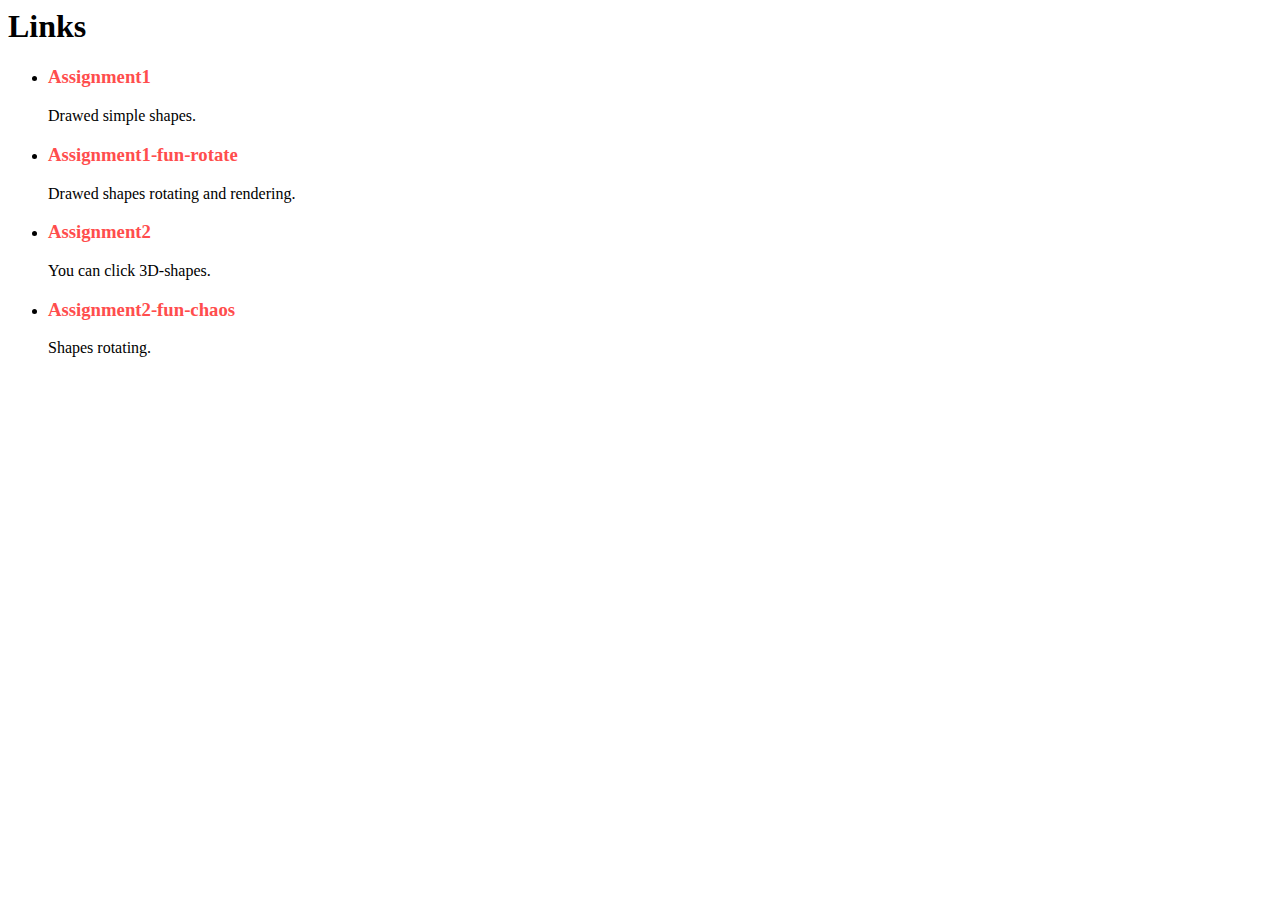
<file: index.html>
<html>

<head>
  <title>xoxoxoxoxoxo</title>
  <style>
    a {
      text-decoration: none;
      color: #ff4d4d;
    }

    a:hover {
      color: #ff0000;
    }
  </style>
</head>

<body>
  <h1>Links</h1>
  <ul>
    <li>
      <h3><a href=" https://emre-kul.github.io/YTU-WEBGL/assignment1/index.html">Assignment1</a></h3>
      Drawed simple shapes.
    </li>
    <li>
      <h3><a href=" https://emre-kul.github.io/YTU-WEBGL/assignment1-fun-rotate/index.html">Assignment1-fun-rotate</a></h3>
      Drawed shapes rotating and rendering.
    </li>
    <li>
      <h3><a href=" https://emre-kul.github.io/YTU-WEBGL/assignment2/index.html">Assignment2</a></h3>
      You can click 3D-shapes.
    </li>
    <li>
      <h3><a href=" https://emre-kul.github.io/YTU-WEBGL/assignment2-fun-chaos/index.html">Assignment2-fun-chaos</a></h3>
      Shapes rotating.
    </li>
  </ul>
</body>

</html>
</file>
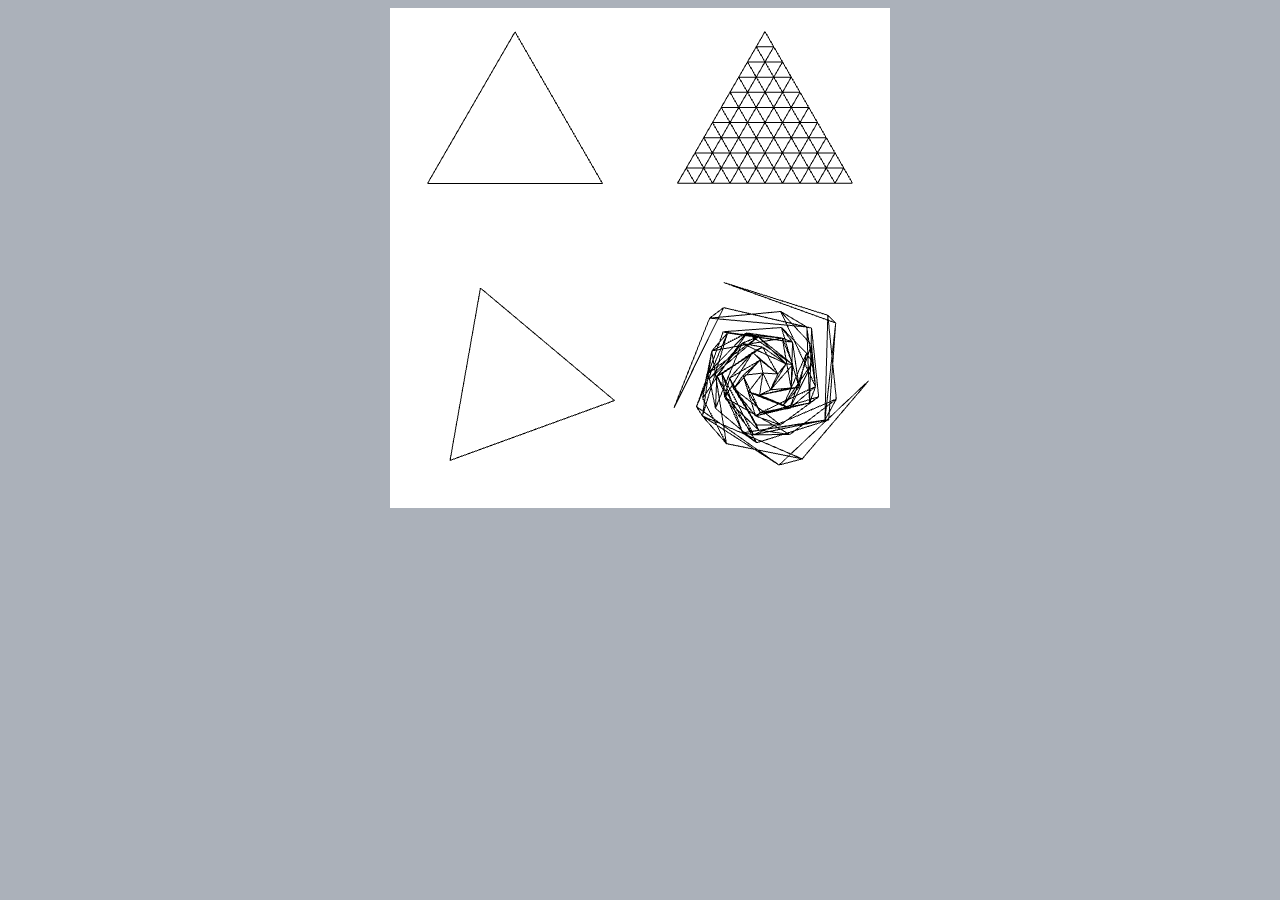
<file: assignment1-fun-rotate/index.html>
<!DOCTYPE html>
<html lang="en">

<head>
    <meta charset="UTF-8">
    <meta name="viewport" content="width=device-width, initial-scale=1.0">
    <meta http-equiv="X-UA-Compatible" content="ie=edge">
    <link rel="stylesheet" href="main.css">
    <title>WEBGL-Assignment-1-fun-rotate</title>
    <script id="vertex-shader" type="x-shader/x-vertex">
        attribute vec4 vPosition; 
        void main() { 
            gl_PointSize = 1.0; 
            gl_Position = vPosition; 
            }
    </script>

    <script id="fragment-shader" type="x-shader/x-fragment">
        precision mediump float; 
        void main() { 
            gl_FragColor = vec4( 0.0, 0.0, 0.0, 1.0 ); 
            }
    </script>

    <script type="text/javascript" src="../Common/webgl-utils.js"></script>
    <script type="text/javascript" src="../Common/initShaders.js"></script>
    <script type="text/javascript" src="../Common/MV.js"></script>
    <script type="text/javascript" src="index.js"></script>
</head>

<body>
    <div class="canvas-container">
        <canvas id="gl-canvas" width="500" height="500"></canvas>
    </div>
</body>

</html>
</file>
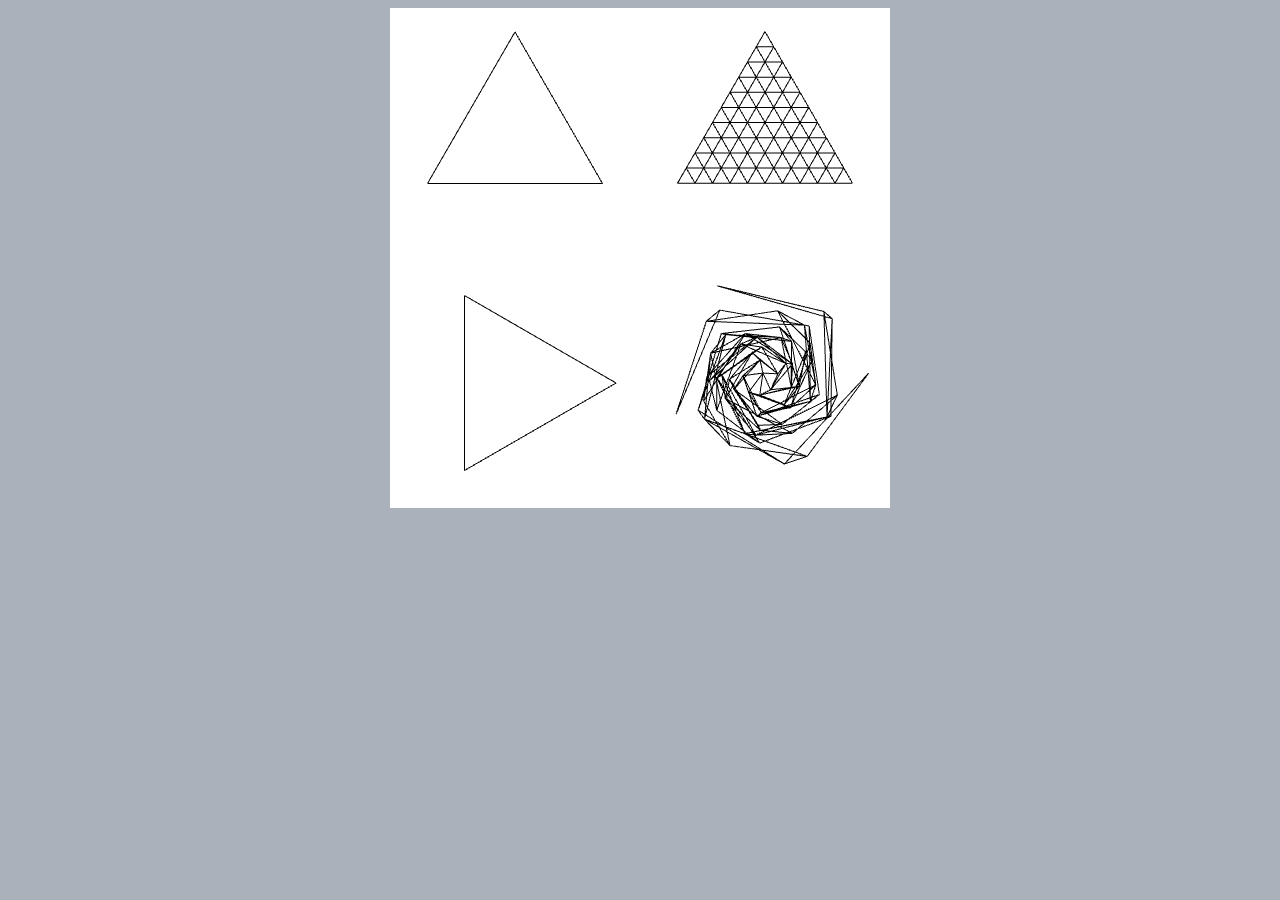
<file: assignment1-rotate-fun/index.html>
<!DOCTYPE html>
<html lang="en">

<head>
    <meta charset="UTF-8">
    <meta name="viewport" content="width=device-width, initial-scale=1.0">
    <meta http-equiv="X-UA-Compatible" content="ie=edge">
    <link rel="stylesheet" href="main.css">
    <title>WEBGL-Assignment-1-Fun</title>
    <script id="vertex-shader" type="x-shader/x-vertex">
        attribute vec4 vPosition; 
        void main() { 
            gl_PointSize = 1.0; 
            gl_Position = vPosition; 
            }
    </script>

    <script id="fragment-shader" type="x-shader/x-fragment">
        precision mediump float; 
        void main() { 
            gl_FragColor = vec4( 0.0, 0.0, 0.0, 1.0 ); 
            }
    </script>

    <script type="text/javascript" src="../Common/webgl-utils.js"></script>
    <script type="text/javascript" src="../Common/initShaders.js"></script>
    <script type="text/javascript" src="../Common/MV.js"></script>
    <script type="text/javascript" src="index.js"></script>
</head>

<body>
    <div class="canvas-container">
        <canvas id="gl-canvas" width="500" height="500"></canvas>
    </div>
</body>

</html>
</file>
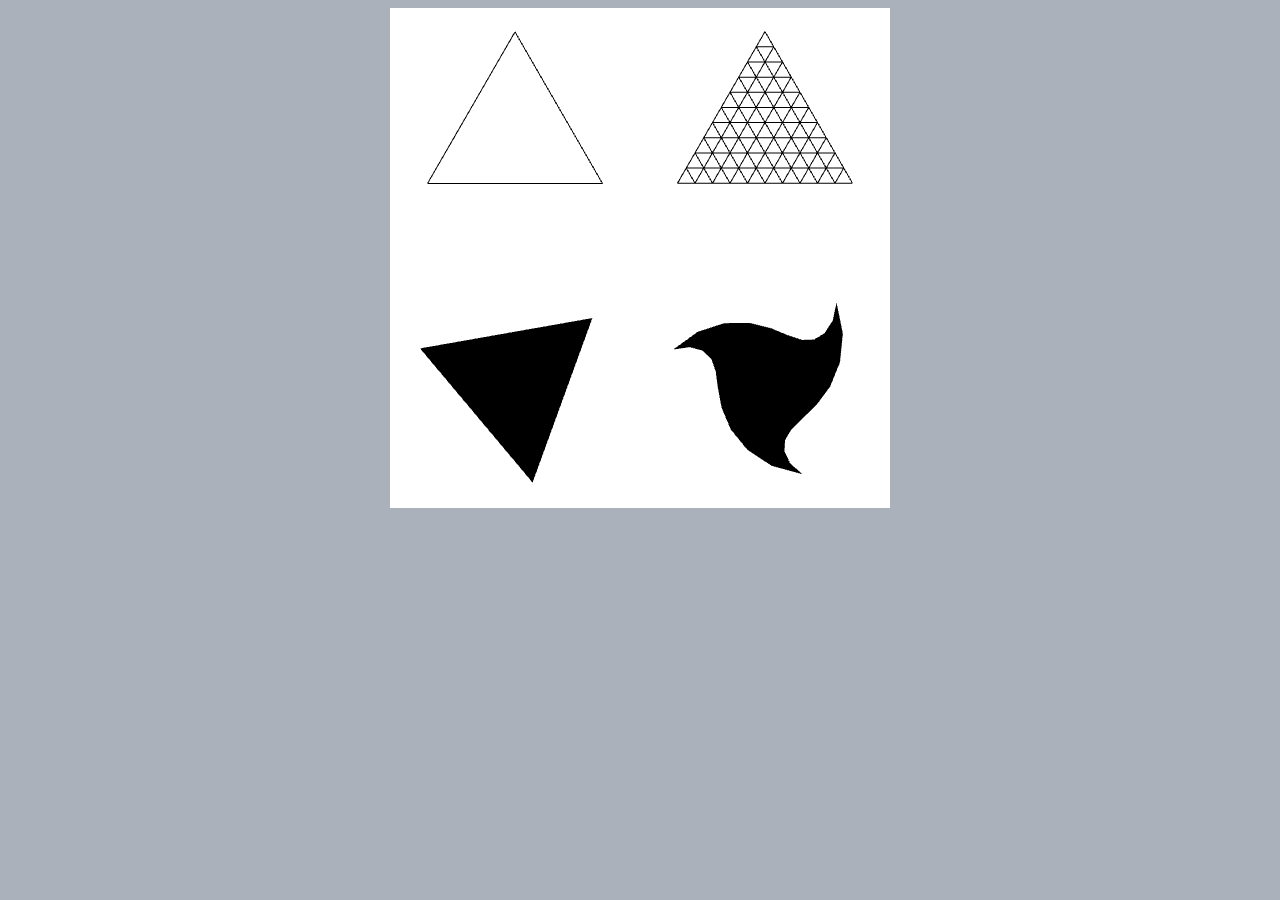
<file: assignment1/index.html>
<!DOCTYPE html>
<html lang="en">

<head>
    <meta charset="UTF-8">
    <meta name="viewport" content="width=device-width, initial-scale=1.0">
    <meta http-equiv="X-UA-Compatible" content="ie=edge">
    <link rel="stylesheet" href="main.css">
    <title>WEBGL-Assignment-1</title>
    <script id="vertex-shader" type="x-shader/x-vertex">
        attribute vec4 vPosition; 
        void main() { 
            gl_PointSize = 1.0; 
            gl_Position = vPosition; 
            }
    </script>

    <script id="fragment-shader" type="x-shader/x-fragment">
        precision mediump float; 
        void main() { 
            gl_FragColor = vec4( 0.0, 0.0, 0.0, 1.0 ); 
            }
    </script>

    <script type="text/javascript" src="../Common/webgl-utils.js"></script>
    <script type="text/javascript" src="../Common/initShaders.js"></script>
    <script type="text/javascript" src="../Common/MV.js"></script>
    <script type="text/javascript" src="index.js"></script>
</head>

<body>
    <div class="canvas-container">
        <canvas id="gl-canvas" width="500" height="500"></canvas>
    </div>
</body>

</html>
</file>
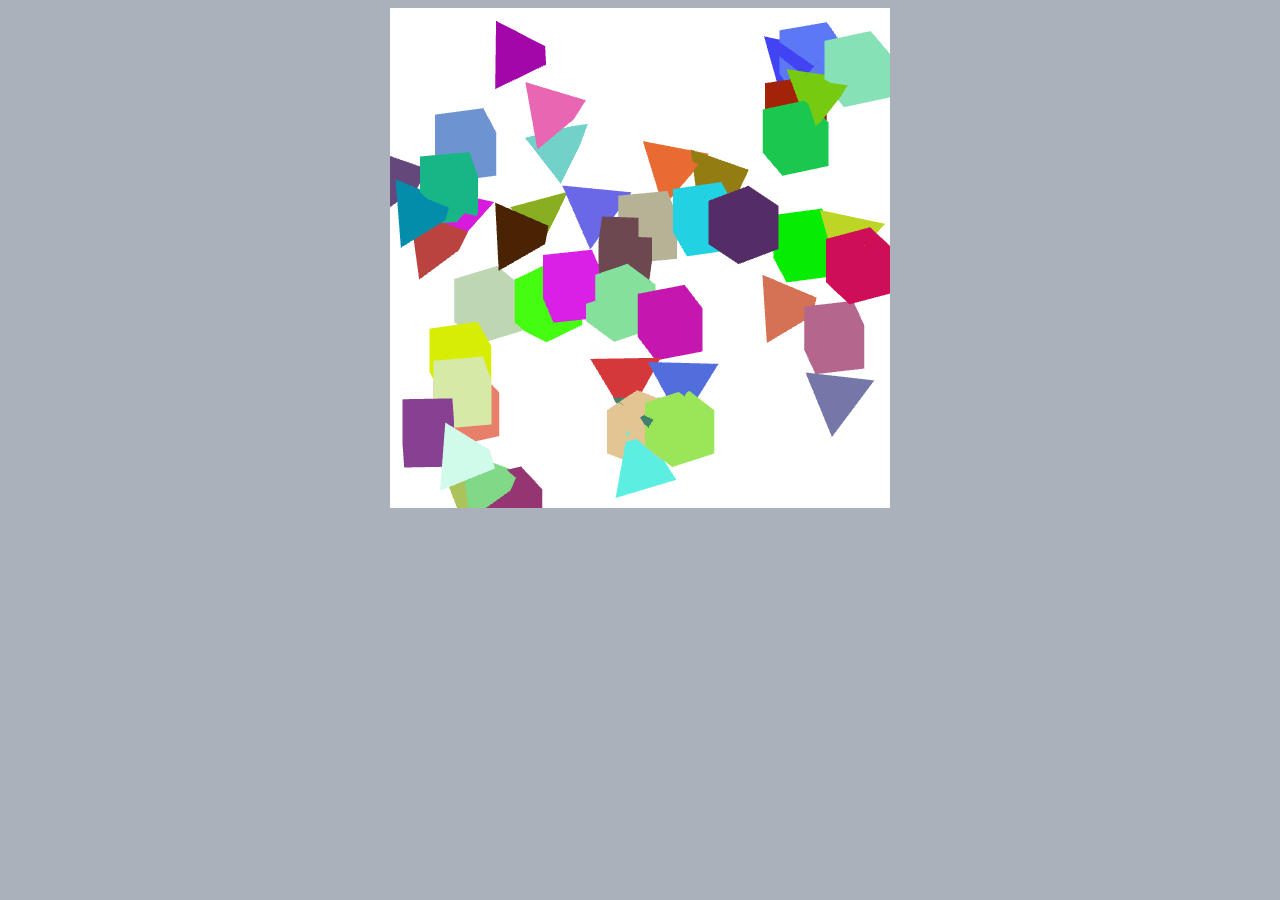
<file: assignment2-fun-chaos/index.html>
<!DOCTYPE html>
<html lang="en">

<head>
    <meta charset="UTF-8">
    <meta name="viewport" content="width=device-width, initial-scale=1.0">
    <meta http-equiv="X-UA-Compatible" content="ie=edge">
    <link rel="stylesheet" href="main.css">
    <title>WEBGL-Assignment-2-fun-chaos</title>
    <script id="vertex-shader" type="x-shader/x-vertex">
        attribute vec4 vPosition; 

        uniform mat4 uModel;
        uniform vec4 uColor;
        
        varying vec4 vColor;

        void main() { 
            gl_PointSize = 1.0; 
            gl_Position = uModel * vPosition; 
            vColor = uColor;
            }
            
    </script>

    <script id="fragment-shader" type="x-shader/x-fragment">
        precision mediump float;
        
        varying vec4 vColor; 

        void main() { 
            gl_FragColor = vColor; 
            }
    </script>

    <script type="text/javascript" src="../Common/webgl-utils.js"></script>
    <script type="text/javascript" src="../Common/initShaders.js"></script>
    <script type="text/javascript" src="../Common/MV.js"></script>
    <script type="text/javascript" src="index.js"></script>
</head>

<body>
    <div class="canvas-container">
        <canvas id="gl-canvas" width="500" height="500"></canvas>
    </div>
</body>

</html>
</file>
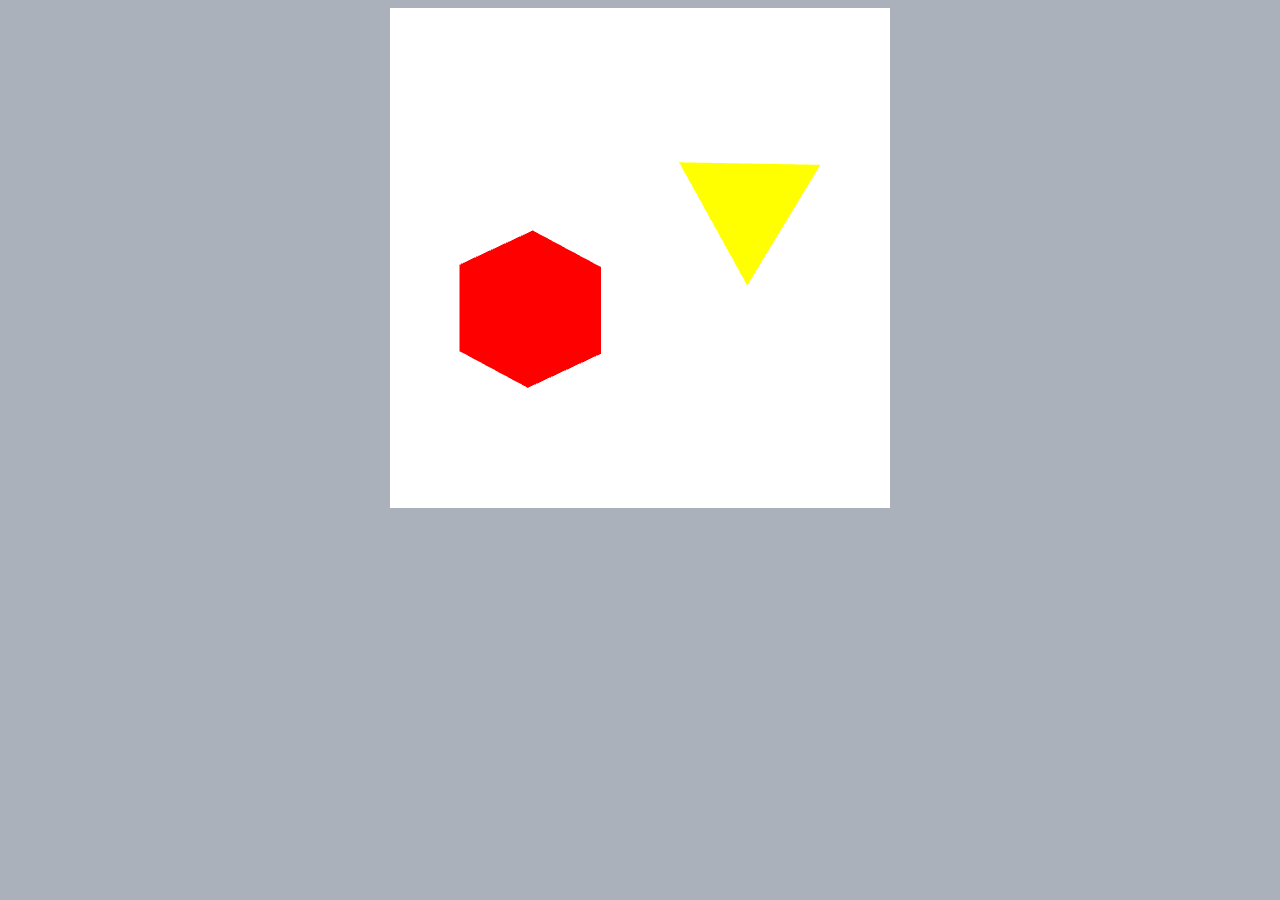
<file: assignment2/index.html>
<!DOCTYPE html>
<html lang="en">

<head>
    <meta charset="UTF-8">
    <meta name="viewport" content="width=device-width, initial-scale=1.0">
    <meta http-equiv="X-UA-Compatible" content="ie=edge">
    <link rel="stylesheet" href="main.css">
    <title>WEBGL-Assignment-2</title>
    <script id="vertex-shader" type="x-shader/x-vertex">
        attribute vec4 vPosition; 

        uniform mat4 uModel;
        uniform vec4 uColor;
        
        varying vec4 vColor;

        void main() { 
            gl_PointSize = 1.0; 
            gl_Position = uModel * vPosition; 
            vColor = uColor;
            }
            
    </script>

    <script id="fragment-shader" type="x-shader/x-fragment">
        precision mediump float;
        
        varying vec4 vColor; 

        void main() { 
            gl_FragColor = vColor; 
            }
    </script>

    <script type="text/javascript" src="../Common/webgl-utils.js"></script>
    <script type="text/javascript" src="../Common/initShaders.js"></script>
    <script type="text/javascript" src="../Common/MV.js"></script>
    <script type="text/javascript" src="index.js"></script>
</head>

<body>
    <div class="canvas-container">
        <canvas id="gl-canvas" width="500" height="500"></canvas>
    </div>
</body>

</html>
</file>
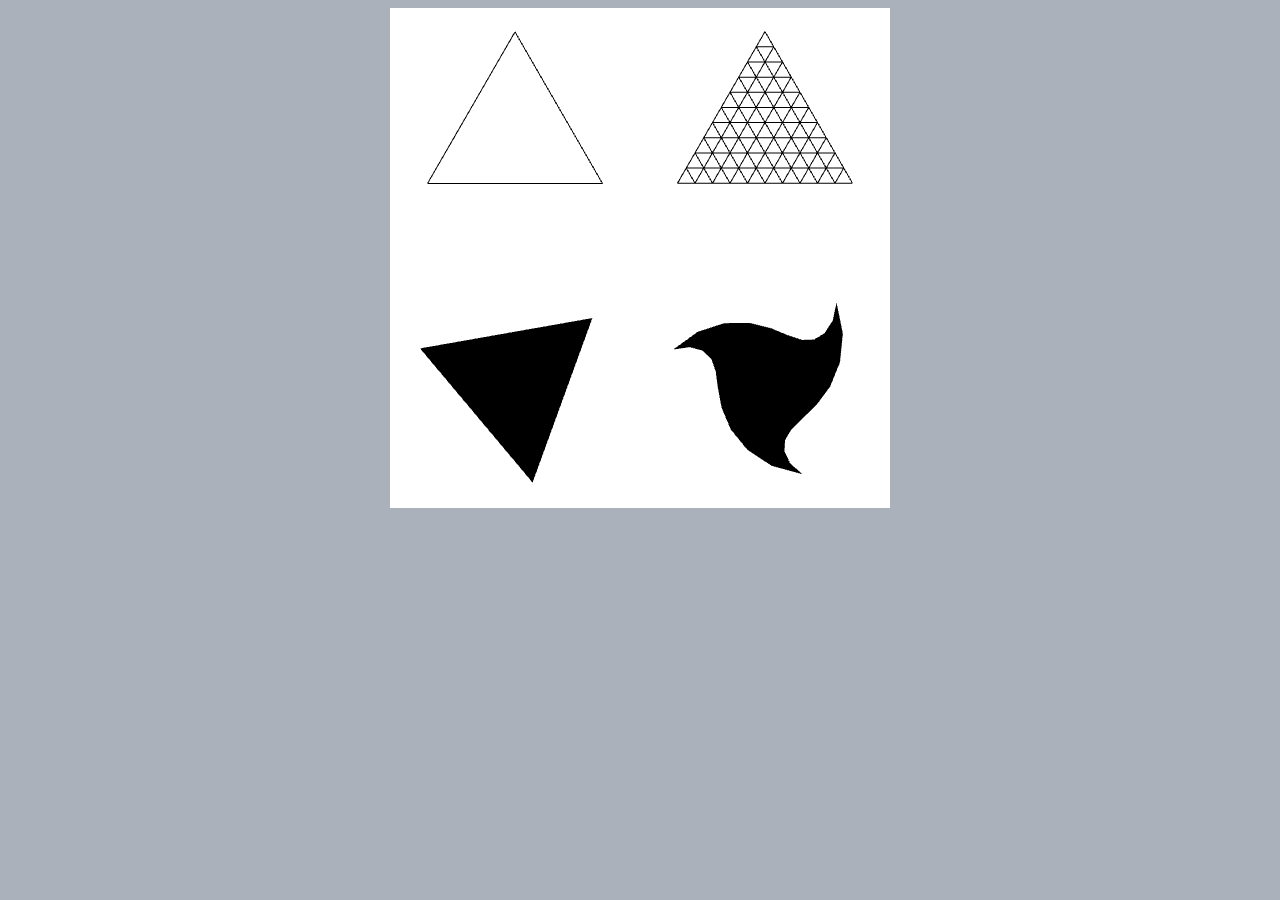
<file: odev1/index.html>
<!DOCTYPE html>
<html lang="en">

<head>
    <meta charset="UTF-8">
    <meta name="viewport" content="width=device-width, initial-scale=1.0">
    <meta http-equiv="X-UA-Compatible" content="ie=edge">
    <link rel="stylesheet" href="main.css">
    <title>WEBGL-Odev1</title>
    <script id="vertex-shader" type="x-shader/x-vertex">
        attribute vec4 vPosition; 
        void main() { 
            gl_PointSize = 1.0; 
            gl_Position = vPosition; 
            }
    </script>

    <script id="fragment-shader" type="x-shader/x-fragment">
        precision mediump float; 
        void main() { 
            gl_FragColor = vec4( 0.0, 0.0, 0.0, 1.0 ); 
            }
    </script>

    <script type="text/javascript" src="../Common/webgl-utils.js"></script>
    <script type="text/javascript" src="../Common/initShaders.js"></script>
    <script type="text/javascript" src="../Common/MV.js"></script>
    <script type="text/javascript" src="odev1.js"></script>
</head>

<body>
    <div class="canvas-container">
        <canvas id="gl-canvas" width="500" height="500"></canvas>
    </div>
</body>

</html>
</file>
<file: assignment1-fun-rotate/main.css>
body{
    background-color: #abb1ba;
}
.canvas-container{
    width:500px;
    margin:auto;
}
</file>
<file: assignment1-rotate-fun/main.css>
body{
    background-color: #abb1ba;
}
.canvas-container{
    width:500px;
    margin:auto;
}
</file>
<file: assignment1/main.css>
body{
    background-color: #abb1ba;
}
.canvas-container{
    width:500px;
    margin:auto;
}
</file>
<file: assignment2-fun-chaos/main.css>
body{
    background-color: #abb1ba;
}
.canvas-container{
    width:500px;
    margin:auto;
}
</file>
<file: assignment2/main.css>
body{
    background-color: #abb1ba;
}
.canvas-container{
    width:500px;
    margin:auto;
}
</file>
<file: odev1/main.css>
body{
    background-color: #abb1ba;
}
.canvas-container{
    width:500px;
    margin:auto;
}
</file>
